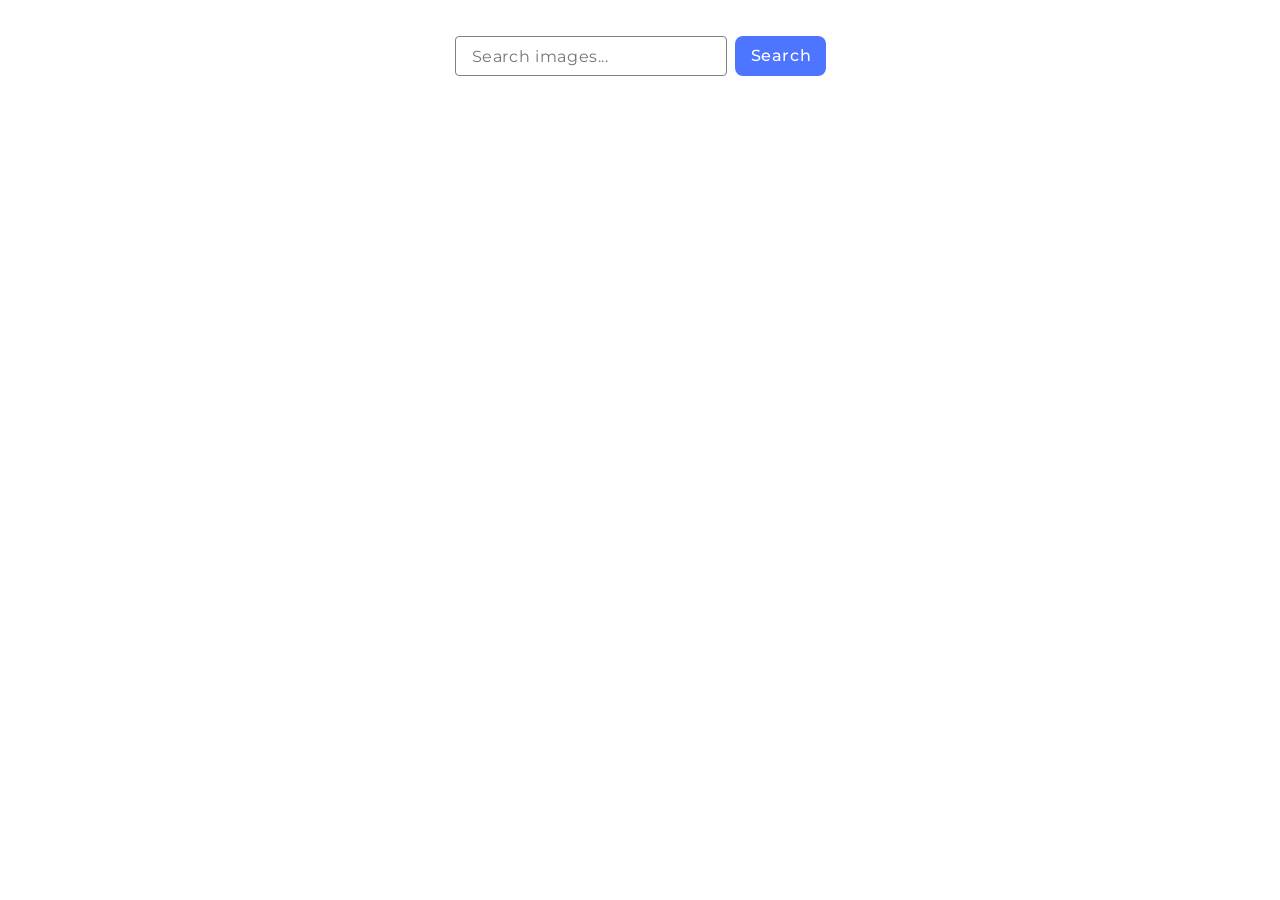
<file: src/index.html>
<!DOCTYPE html>
<html lang="en">
  <head>
    <meta charset="UTF-8" />
    <link rel="icon" type="image/svg+xml" href="/favicon.svg" />
    <meta name="viewport" content="width=device-width, initial-scale=1.0" />
    <title>11 Home work</title>
    <link rel="stylesheet" href="./css/styles.css" />
    <link rel="preconnect" href="https://fonts.googleapis.com">
<link rel="preconnect" href="https://fonts.gstatic.com" crossorigin>
<link href="https://fonts.googleapis.com/css2?family=Montserrat:ital,wght@0,100..900;1,100..900&display=swap" rel="stylesheet">
  </head>
  <body>
    <header>
    <form class="search-form">
      <input type="text" name="bookSearch" class="search-input"  placeholder="Search images..."/>
    <button type="submit" class="btn-search">Search</button>
    </form>
  </header>
  <div class="msg"></div>
    <main class="main-stl">
      <ul class="gallery"></ul>
      <button type="submit" class="btn-load" hidden>Load more</button>
      <span class="loader hidden"></span>
  </main>
    <script type="module" src="./main.js"></script>
  </body>
</html>
</file>
<file: src/css/styles.css>
/**
  |============================
  | include css partials with
  | default @import url()
  |============================
*/
/* Common styles */
@import url('./reset.css');
@import url('./base.css');
@import url('./container.css');
@import url('./animations.css');

/* Sections style */
@import url('./header.css');
@import url('./vite-promo.css');
@import url('./badges.css');
@import url('./back-link.css');
@import url('./footer.css');
img{
  display: block;
}
.btn-search{
  border-radius: 8px;
  padding: 8px 16px;
  width: 91px;
  height: 40px;
  background: #4e75ff;
  font-family: "Montserrat", sans-serif;
font-weight: 500;
font-size: 16px;
line-height: 150%;
letter-spacing: 0.04em;
color: #fff;
border: none;
transition: 0.6s;
}
.btn-search:hover{
  background: #6c8cff;
}
.search-form{
  display: flex;
  align-items: center;
  gap: 8px;
  justify-content: center;
  margin-top: 36px;
}
.search-input{
border: 1px solid #808080;
border-radius: 4px;
width: 252px;
height: 36px;
font-family: "Montserrat", sans-serif;
font-weight: 400;
font-size: 16px;
line-height: 150%;
letter-spacing: 0.04em;
color: #808080;
padding-left: 16px;
}
.search-input:hover{
  border: 1px solid #000;
}
.search-input:focus{
  outline: none;
  border: 1px solid #4e75ff;
}

.gallery {
  display: flex;
  flex-wrap: wrap;
  gap: 24px;
  justify-content: center;
}

.card {
  width: 360px;
  height: 200px;
  background: #fff;
  display: flex;
  flex-direction: column;
  overflow: hidden;
  border: 1px solid #808080;
}

.card-img {
  width: 100%;
  height: 152px;
  object-fit: cover;
}

.card-info {
  display: flex;
  flex-direction: column;
  padding: 4px 20px;
  font-size: 14px;
}

.info-container {
  display: flex;
  flex-direction: column;
  width: 100%;
}

.info-labels {
  display: flex;
  justify-content: space-between;
  text-align: center;
  font-family: "Montserrat", sans-serif;
font-weight: 600;
font-size: 12px;
line-height: 1.33333;
letter-spacing: 0.04em;
color: #2e2f42;
}
.info-values{
  display: flex;
  justify-content: space-between;
  text-align: center;
  font-family: "Montserrat", sans-serif;
font-weight: 400;
font-size: 12px;
line-height: 2;
letter-spacing: 0.04em;
color: #2e2f42;
}

.msg{
  margin-top: 36px;
  display: flex;
  justify-content: center;
}


.loader {
  width: 48px;
  height: 48px;
  border-radius: 50%;
  position: relative;
  align-self: center;
  animation: rotate 1s linear infinite
}
.loader::before {
  content: "";
  box-sizing: border-box;
  position: absolute;
  inset: 0px;
  border-radius: 50%;
  border: 5px solid #4e75ff;
  animation: prixClipFix 2s linear infinite ;
}

@keyframes rotate {
  100%   {transform: rotate(360deg)}
}

@keyframes prixClipFix {
    0%   {clip-path:polygon(50% 50%,0 0,0 0,0 0,0 0,0 0)}
    25%  {clip-path:polygon(50% 50%,0 0,100% 0,100% 0,100% 0,100% 0)}
    50%  {clip-path:polygon(50% 50%,0 0,100% 0,100% 100%,100% 100%,100% 100%)}
    75%  {clip-path:polygon(50% 50%,0 0,100% 0,100% 100%,0 100%,0 100%)}
    100% {clip-path:polygon(50% 50%,0 0,100% 0,100% 100%,0 100%,0 0)}
}
  
.btn-load{
  margin-top: 20px;
  margin-bottom: 20px;
  border-radius: 8px;
  padding: 8px 16px;
  width: 130px;
  height: 40px;
  background: #4e75ff;
  font-family: "Montserrat", sans-serif;
font-weight: 500;
font-size: 16px;
line-height: 150%;
letter-spacing: 0.04em;
color: #fff;
border: none;
transition: 0.6s;
align-self: center;
}
.btn-load:hover{
  background: #6c8cff;
}
.main-stl{
display: flex;
flex-direction: column;
/* align-items: flex-start;
justify-content: center; */
}

.hidden {
  display: none;
  opacity: 0;
}
</file>
